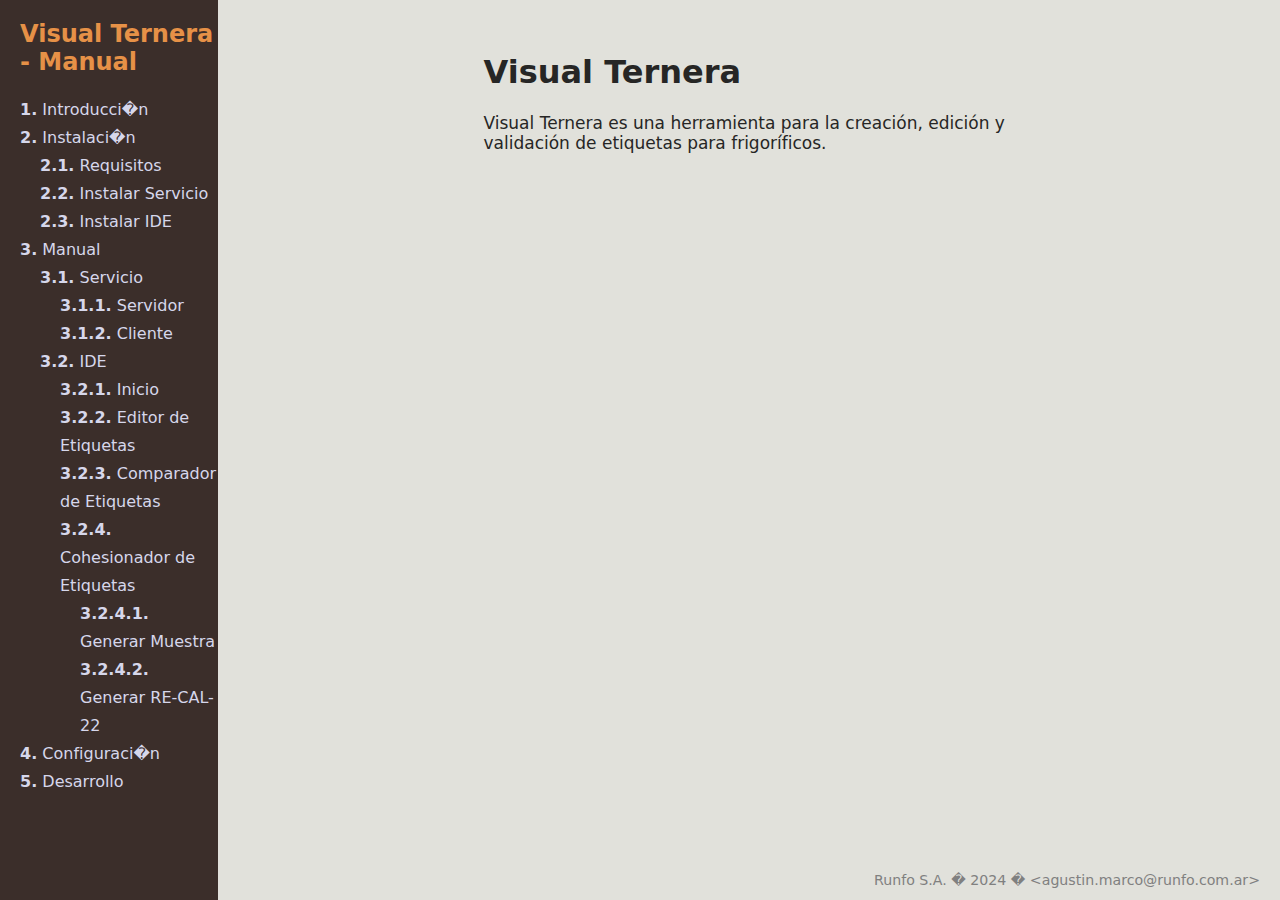
<file: Core/Manual/index.html>
<!DOCTYPE>
<html lang="es-ar" data-theme="light">
<head>
    <link rel="stylesheet" href="style.css">
    <title>Visual Ternera - Manual</title>
</head>

<body>
    <div class="grid-container">
        <div class="grid-menu">
            <h2 class="menu-item is-active" style="padding-left: 20px; font-size: 24px;" id="main">Visual Ternera - Manual</h2>
            <ul class="tree">
                <li class="menu-item" id="introduccion/1_introduccion"><b>1.</b> Introducci�n</li>
                <li>
                    <label class="menu-item" id="instalacion/2_instalacion"><b>2.</b> Instalaci�n</label>
                    <ul>
                        <li class="menu-item" id="instalacion/2_1_requisitos"><b>2.1.</b> Requisitos</li>
                        <li class="menu-item" id="instalacion/2_2_instalar_servicio"><b>2.2.</b> Instalar Servicio</li>
                        <li class="menu-item" id="instalacion/2_3_instalar_ide"><b>2.3.</b> Instalar IDE</li>
                    </ul>
                </li>
                <li>
                    <label class="menu-item" id="manual/3_manual"><b>3.</b> Manual</label>
                    <ul>
                        <li>
                            <label class="menu-item" id="manual/3_1_servicio"><b>3.1.</b> Servicio</label>
                            <ul>
                                <li class="menu-item" id="manual/3_1_1_servidor"><b>3.1.1.</b> Servidor</li>
                                <li class="menu-item" id="manual/3_1_2_cliente"><b>3.1.2.</b> Cliente</li>
                            </ul>
                        </li>
                        <li>
                            <label class="menu-item" id="manual/3_2_ide"><b>3.2.</b> IDE</label>
                            <ul>
                                <li class="menu-item" id="manual/3_2_1_inicio"><b>3.2.1.</b> Inicio</li>
                                <li class="menu-item" id="manual/3_2_2_editor"><b>3.2.2.</b> Editor de Etiquetas</li>
                                <li class="menu-item" id="manual/3_2_3_comparador"><b>3.2.3.</b> Comparador de Etiquetas</li>
                                <li>
                                    <label class="menu-item" id="manual/3_2_4_cohesionador"><b>3.2.4.</b> Cohesionador de Etiquetas</label>
                                    <ul>
                                        <li class="menu-item" id="manual/3_2_4_1_muestra"><b>3.2.4.1.</b> Generar Muestra</li>
                                        <li class="menu-item" id="manual/3_2_4_2_re_call"><b>3.2.4.2.</b> Generar RE-CAL-22</li>
                                    </ul>
                                </li>
                            </ul>
                        </li>
                    </ul>
                </li>
                <li class="menu-item" id="configuracion/4_configuracion"><b>4.</b> Configuraci�n</li>
                <li>
                    <label class="menu-item" id="desarrollo/5_desarrollo"><b>5.</b> Desarrollo</label>
                    <ul>
                    </ul>
                </li>
            </ul>
        </div>
        <div class="grid-main">
            <iframe id="docs" src="docs/main.html" class="body-text"></iframe>
        </div>
        <div class="grid-foot">
            <!-- <p><small>Agustin Marco � &lt;agustin.marco@runfo.com.ar></small></p> -->
            <p><small>Runfo S.A. � 2024 � &lt;agustin.marco@runfo.com.ar></small></p>
        </div>
    </div>
    <script src="script.js"></script>
</body>
</html>
</file>
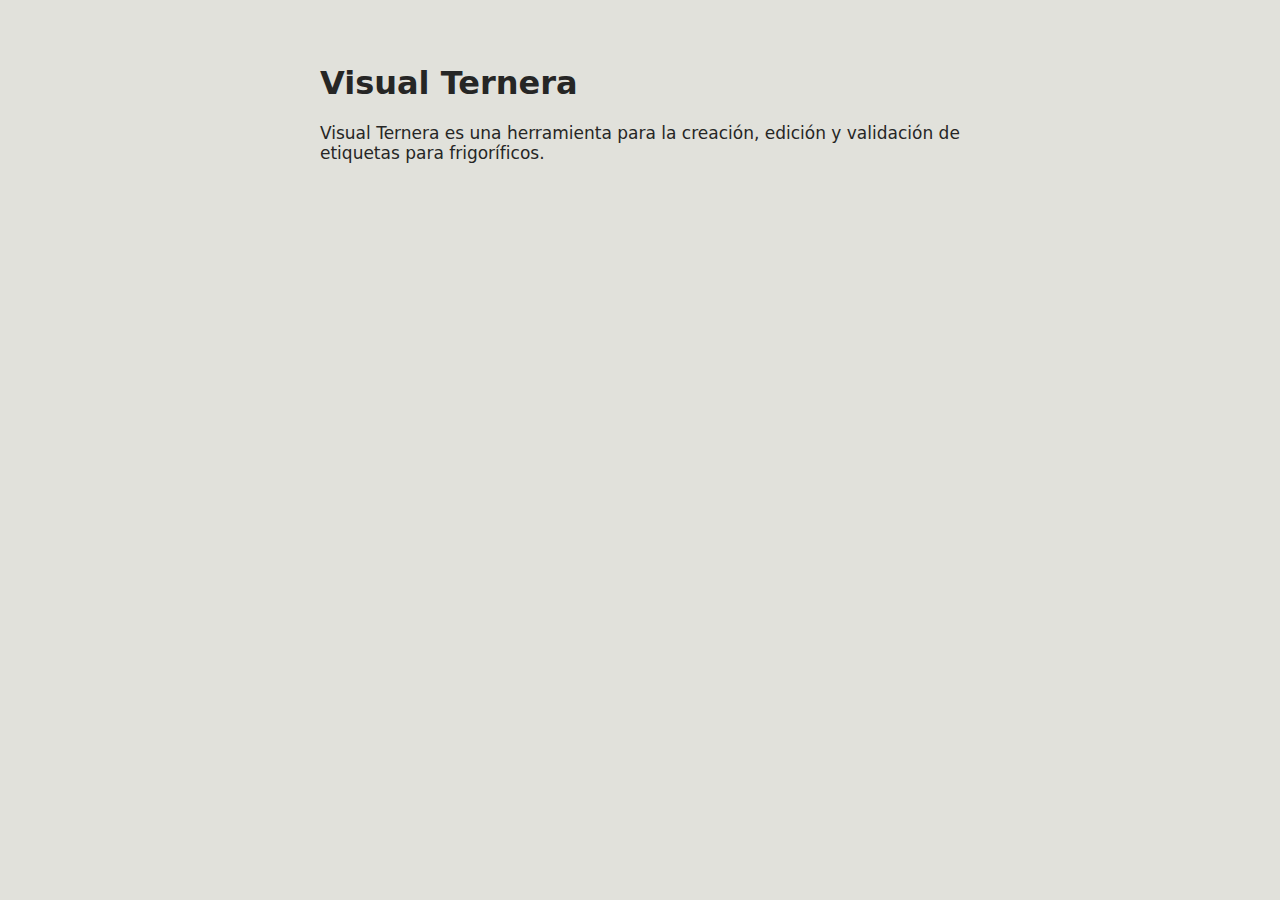
<file: Core/Manual/docs/main.html>
﻿<!DOCTYPE>
<html lang="es-ar" data-theme="light">
<head>
    <link rel="stylesheet" href="../style.css">
</head>
<body class="content">
    <h1>Visual Ternera</h1>
    <p>Visual Ternera es una herramienta para la creación, edición y validación de etiquetas para frigoríficos.</p>
</body>
</html>
</file>
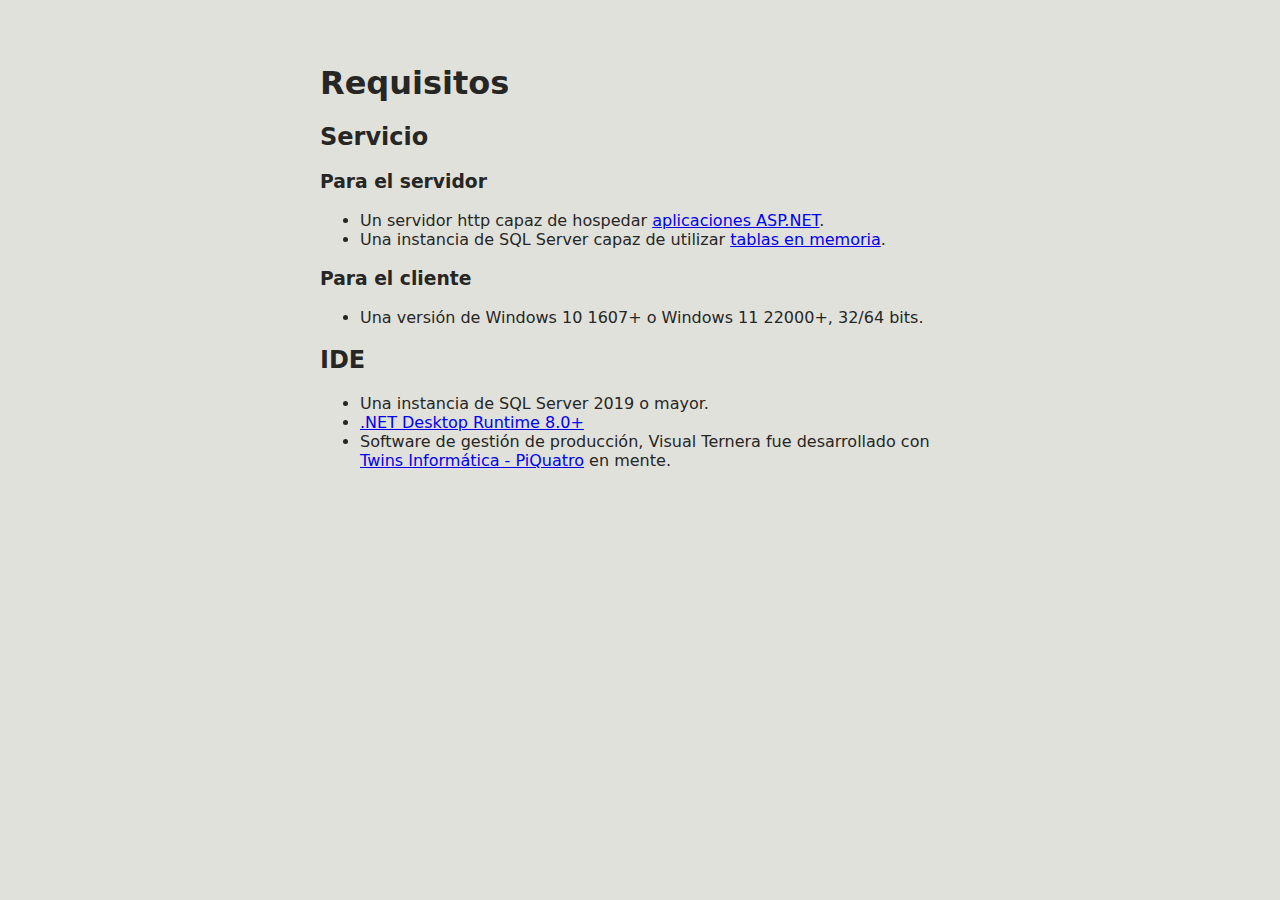
<file: Core/Manual/docs/instalacion/2_1_requisitos.html>
﻿<!DOCTYPE>
<html lang="es-ar" data-theme="light">
<head>
    <link rel="stylesheet" href="../../style.css">
</head>
<body class="content">
    <h1>Requisitos</h1>

    <h2>Servicio</h2>
    <h3>Para el servidor</h3>
    <ul>
        <li>Un servidor http capaz de hospedar <a href="https://learn.microsoft.com/es-mx/aspnet/core/host-and-deploy/iis/?view=aspnetcore-8.0" target="_blank">aplicaciones ASP.NET</a>.</li>
        <li>Una instancia de SQL Server capaz de utilizar <a href="https://learn.microsoft.com/es-mx/sql/relational-databases/in-memory-oltp/requirements-for-using-memory-optimized-tables?view=sql-server-ver16#requirements" target="_blank">tablas en memoria</a>.</li>
    </ul>

    <h3>Para el cliente</h3>
    <ul>
        <li>Una versión de Windows 10 1607+ o Windows 11 22000+, 32/64 bits.</li>
    </ul>

    <h2>IDE</h2>
    <ul>
        <li>Una instancia de SQL Server 2019 o mayor.</li>
        <li><a href="https://dotnet.microsoft.com/en-us/download/dotnet/8.0" target="_blank">.NET Desktop Runtime 8.0+</a></li>
        <li>Software de gestión de producción, Visual Ternera fue desarrollado con <a href="https://twins.com.ar/" target="_blank">Twins Informática - PiQuatro</a> en mente.</li>
    </ul>
</body>
</html>
</file>
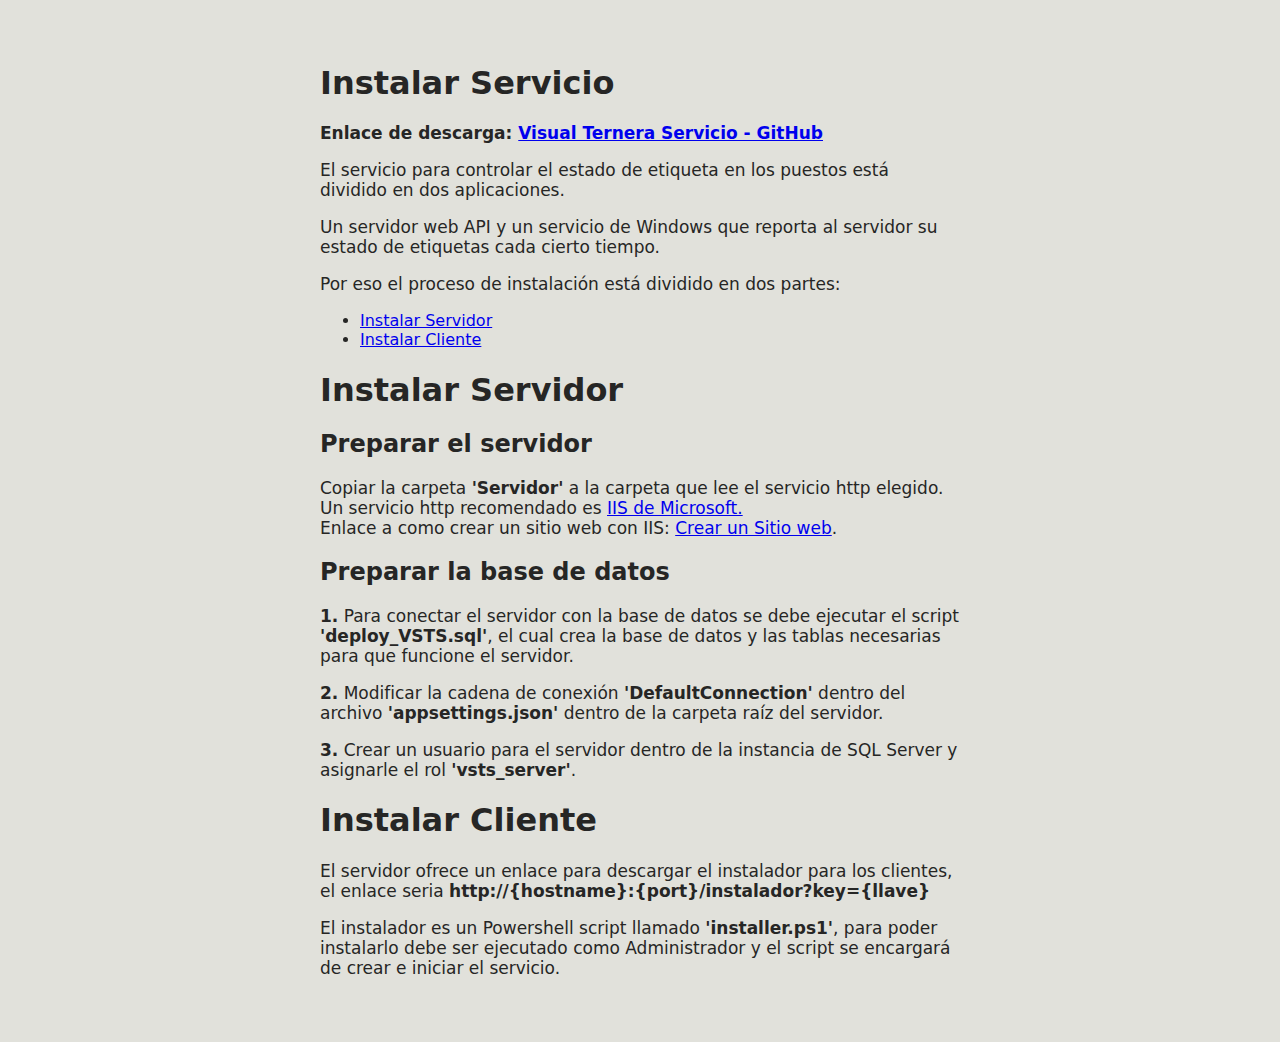
<file: Core/Manual/docs/instalacion/2_2_instalar_servicio.html>
﻿<!DOCTYPE>
<html lang="es-ar" data-theme="light">
<head>
    <link rel="stylesheet" href="../../style.css">
</head>
<body class="content">
    <h1>Instalar Servicio</h1>
    <p><b>Enlace de descarga: <a href="https://github.com/runfo-sa/visual-ternera-servicio/releases" target="_blank">Visual Ternera Servicio - GitHub</a></b></p>
    <p>El servicio para controlar el estado de etiqueta en los puestos está dividido en dos aplicaciones.</p>
    <p>Un servidor web API y un servicio de Windows que reporta al servidor su estado de etiquetas cada cierto tiempo.</p>
    <p>Por eso el proceso de instalación está dividido en dos partes:</p>
    <ul>
        <li><a href="#server">Instalar Servidor</a></li>
        <li><a href="#client">Instalar Cliente</a></li>
    </ul>

    <h1 id="server">Instalar Servidor</h1>

    <h2>Preparar el servidor</h2>
    <p>
        Copiar la carpeta <b>'Servidor'</b> a la carpeta que lee el servicio http elegido.
        <br />
        Un servicio http recomendado es <a href="https://learn.microsoft.com/es-mx/iis/get-started/introduction-to-iis/iis-web-server-overview" target="_blank">IIS de Microsoft.</a>
        <br />
        Enlace a como crear un sitio web con IIS: <a href="https://learn.microsoft.com/es-es/iis/get-started/getting-started-with-iis/create-a-web-site" target="_blank">Crear un Sitio web</a>.
    </p>

    <h2>Preparar la base de datos</h2>
    <p>
        <b>1.</b> Para conectar el servidor con la base de datos se debe ejecutar el script <b>'deploy_VSTS.sql'</b>,
        el cual crea la base de datos y las tablas necesarias para que funcione el servidor.
    </p>
    <p>
        <b>2.</b> Modificar la cadena de conexión <b>'DefaultConnection'</b> dentro del archivo <b>'appsettings.json'</b>
        dentro de la carpeta raíz del servidor.
    </p>
    <p><b>3.</b> Crear un usuario para el servidor dentro de la instancia de SQL Server y asignarle el rol <b>'vsts_server'</b>.</p>

    <h1 id="client">Instalar Cliente</h1>
    <p>El servidor ofrece un enlace para descargar el instalador para los clientes, el enlace seria <b>http://{hostname}:{port}/instalador?key={llave}</b></p>
    <p>
        El instalador es un Powershell script llamado <b>'installer.ps1'</b>,
        para poder instalarlo debe ser ejecutado como Administrador y el script se encargará de crear e iniciar el servicio.
    </p>
</body>
</html>
</file>
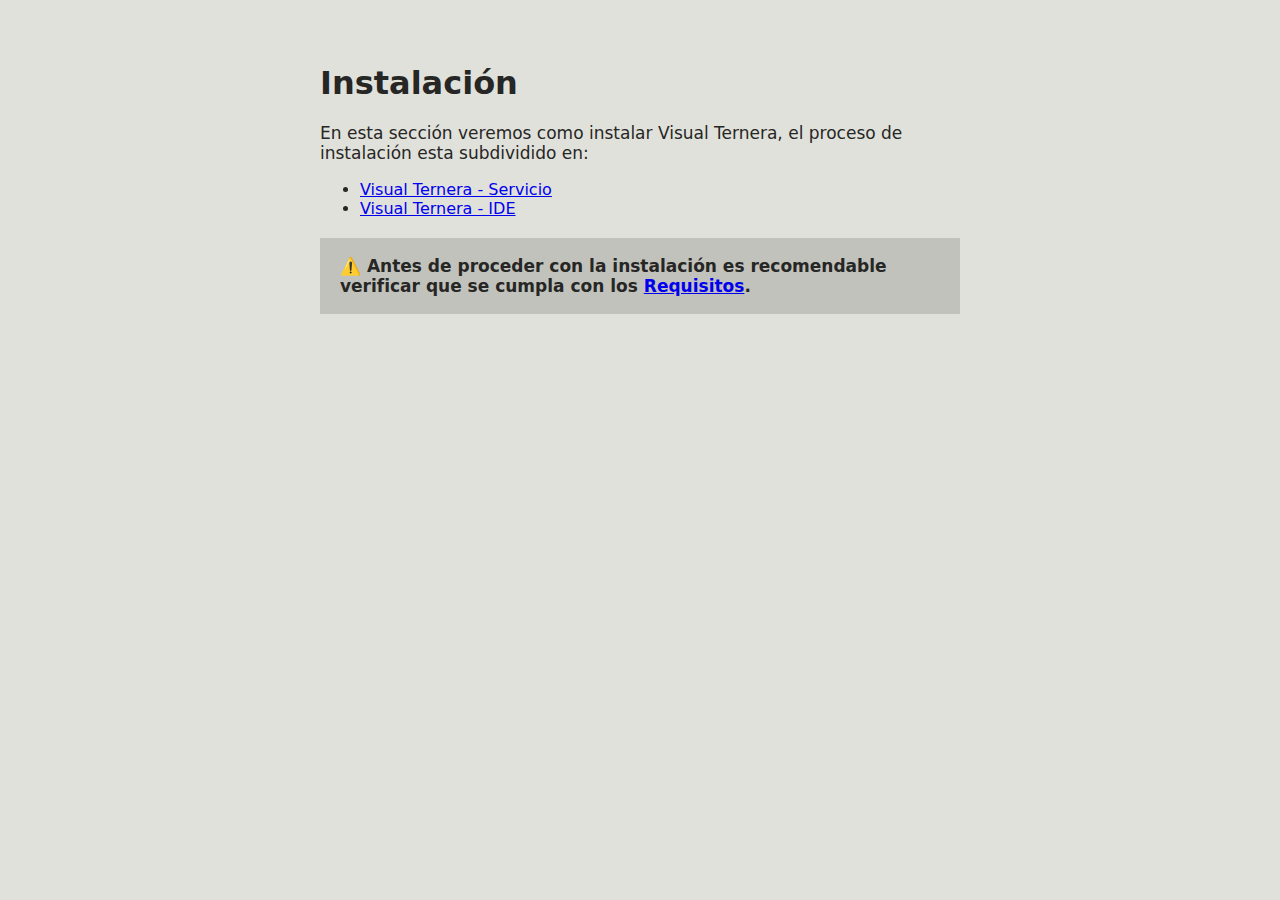
<file: Core/Manual/docs/instalacion/2_instalacion.html>
﻿<!DOCTYPE>
<html lang="es-ar" data-theme="light">
<head>
    <link rel="stylesheet" href="../../style.css">
</head>
<body class="content">
    <h1>Instalación</h1>
    <p>En esta sección veremos como instalar Visual Ternera, el proceso de instalación esta subdividido en:</p>
    <ul>
        <li><a href="../../index.html?page=4" target="_top">Visual Ternera - Servicio</a></li>
        <li><a href="../../index.html?page=5" target="_top">Visual Ternera - IDE</a></li>
    </ul>
    <blockquote>
        <p><b>⚠️ Antes de proceder con la instalación es recomendable verificar que se cumpla con los <a href="../../index.html?page=3" target="_top">Requisitos</a>.</b></p>
    </blockquote>
</body>
</html>
</file>
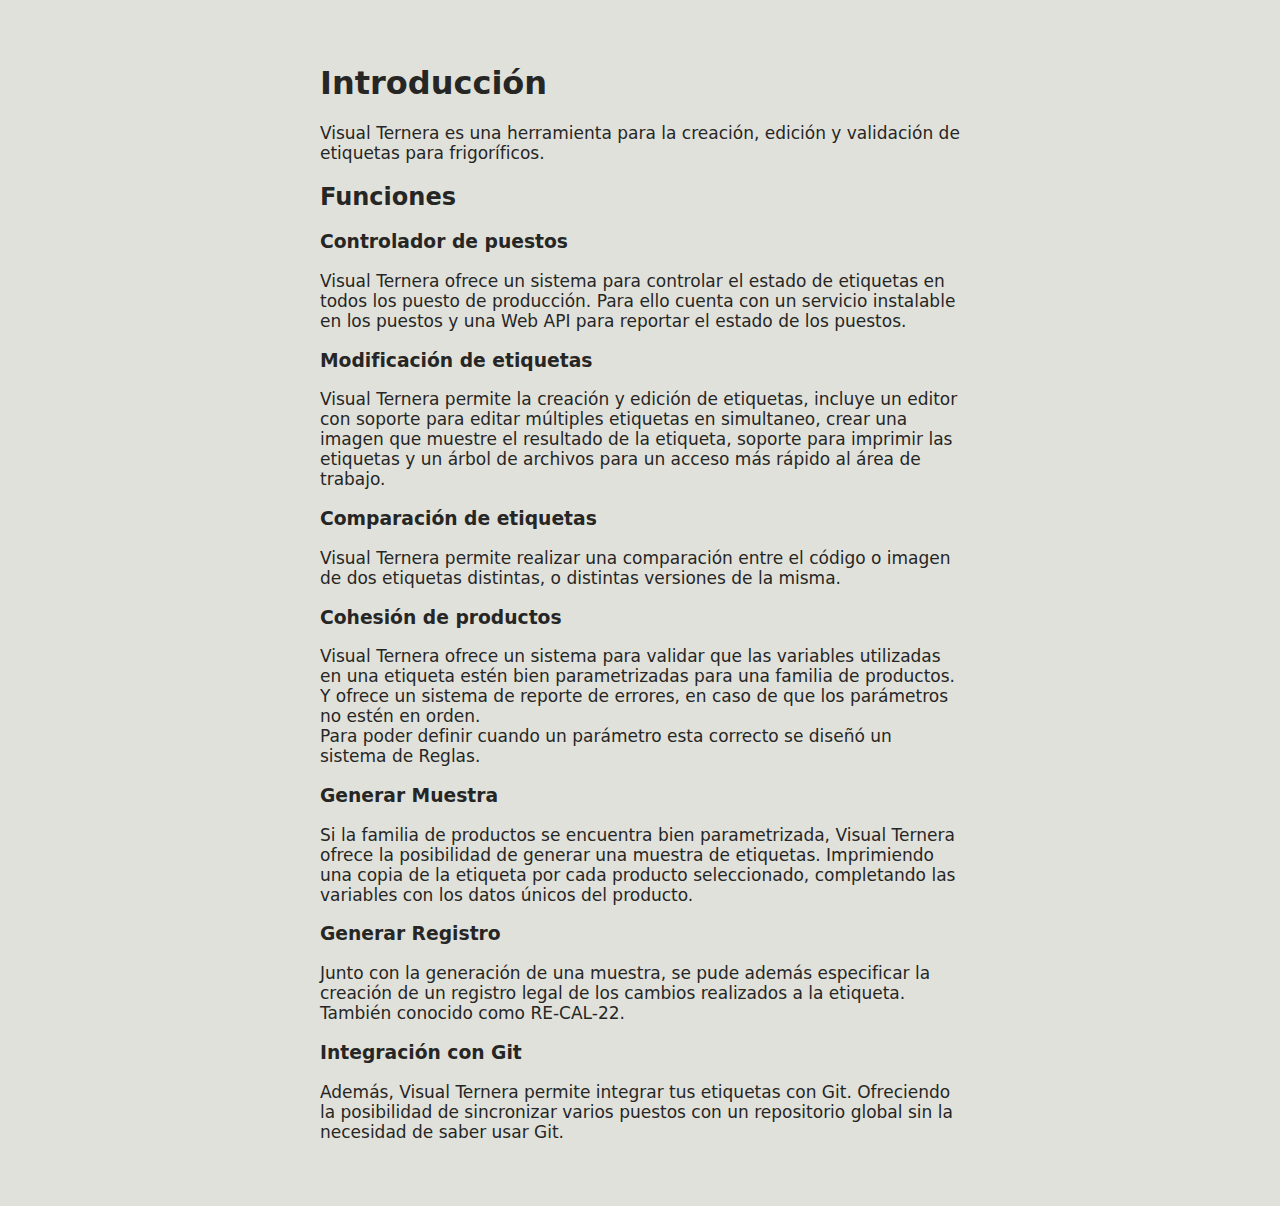
<file: Core/Manual/docs/introduccion/1_introduccion.html>
﻿<!DOCTYPE>
<html lang="es-ar" data-theme="light">
<head>
    <link rel="stylesheet" href="../../style.css">
</head>
<body class="content">
    <h1>Introducción</h1>
    <p>Visual Ternera es una herramienta para la creación, edición y validación de etiquetas para frigoríficos.</p>

    <h2>Funciones</h2>
    <h3>Controlador de puestos</h3>
    <p>
        Visual Ternera ofrece un sistema para controlar el estado de etiquetas en todos los puesto de producción.
        Para ello cuenta con un servicio instalable en los puestos y una Web API para reportar el estado de los puestos.
    </p>

    <h3>Modificación de etiquetas</h3>
    <p>
        Visual Ternera permite la creación y edición de etiquetas, incluye un editor con soporte para editar múltiples etiquetas en simultaneo,
        crear una imagen que muestre el resultado de la etiqueta, soporte para imprimir las etiquetas y un árbol de archivos para un acceso más rápido al área de trabajo.
    </p>

    <h3>Comparación de etiquetas</h3>
    <p>Visual Ternera permite realizar una comparación entre el código o imagen de dos etiquetas distintas, o distintas versiones de la misma.</p>

    <h3>Cohesión de productos</h3>
    <p>
        Visual Ternera ofrece un sistema para validar que las variables utilizadas en una etiqueta estén bien parametrizadas para una familia de productos.
        Y ofrece un sistema de reporte de errores, en caso de que los parámetros no estén en orden.
        <br />
        Para poder definir cuando un parámetro esta correcto se diseñó un sistema de Reglas.
    </p>

    <h3>Generar Muestra</h3>
    <p>
        Si la familia de productos se encuentra bien parametrizada, Visual Ternera ofrece la posibilidad de generar una muestra de etiquetas.
        Imprimiendo una copia de la etiqueta por cada producto seleccionado, completando las variables con los datos únicos del producto.
    </p>

    <h3>Generar Registro</h3>
    <p>
        Junto con la generación de una muestra, se pude además especificar la creación de un registro legal de los cambios realizados a la etiqueta.
        También conocido como RE-CAL-22.
    </p>

    <h3>Integración con Git</h3>
    <p>
        Además, Visual Ternera permite integrar tus etiquetas con Git.
        Ofreciendo la posibilidad de sincronizar varios puestos con un repositorio global sin la necesidad de saber usar Git.
    </p>
</body>
</html>
</file>
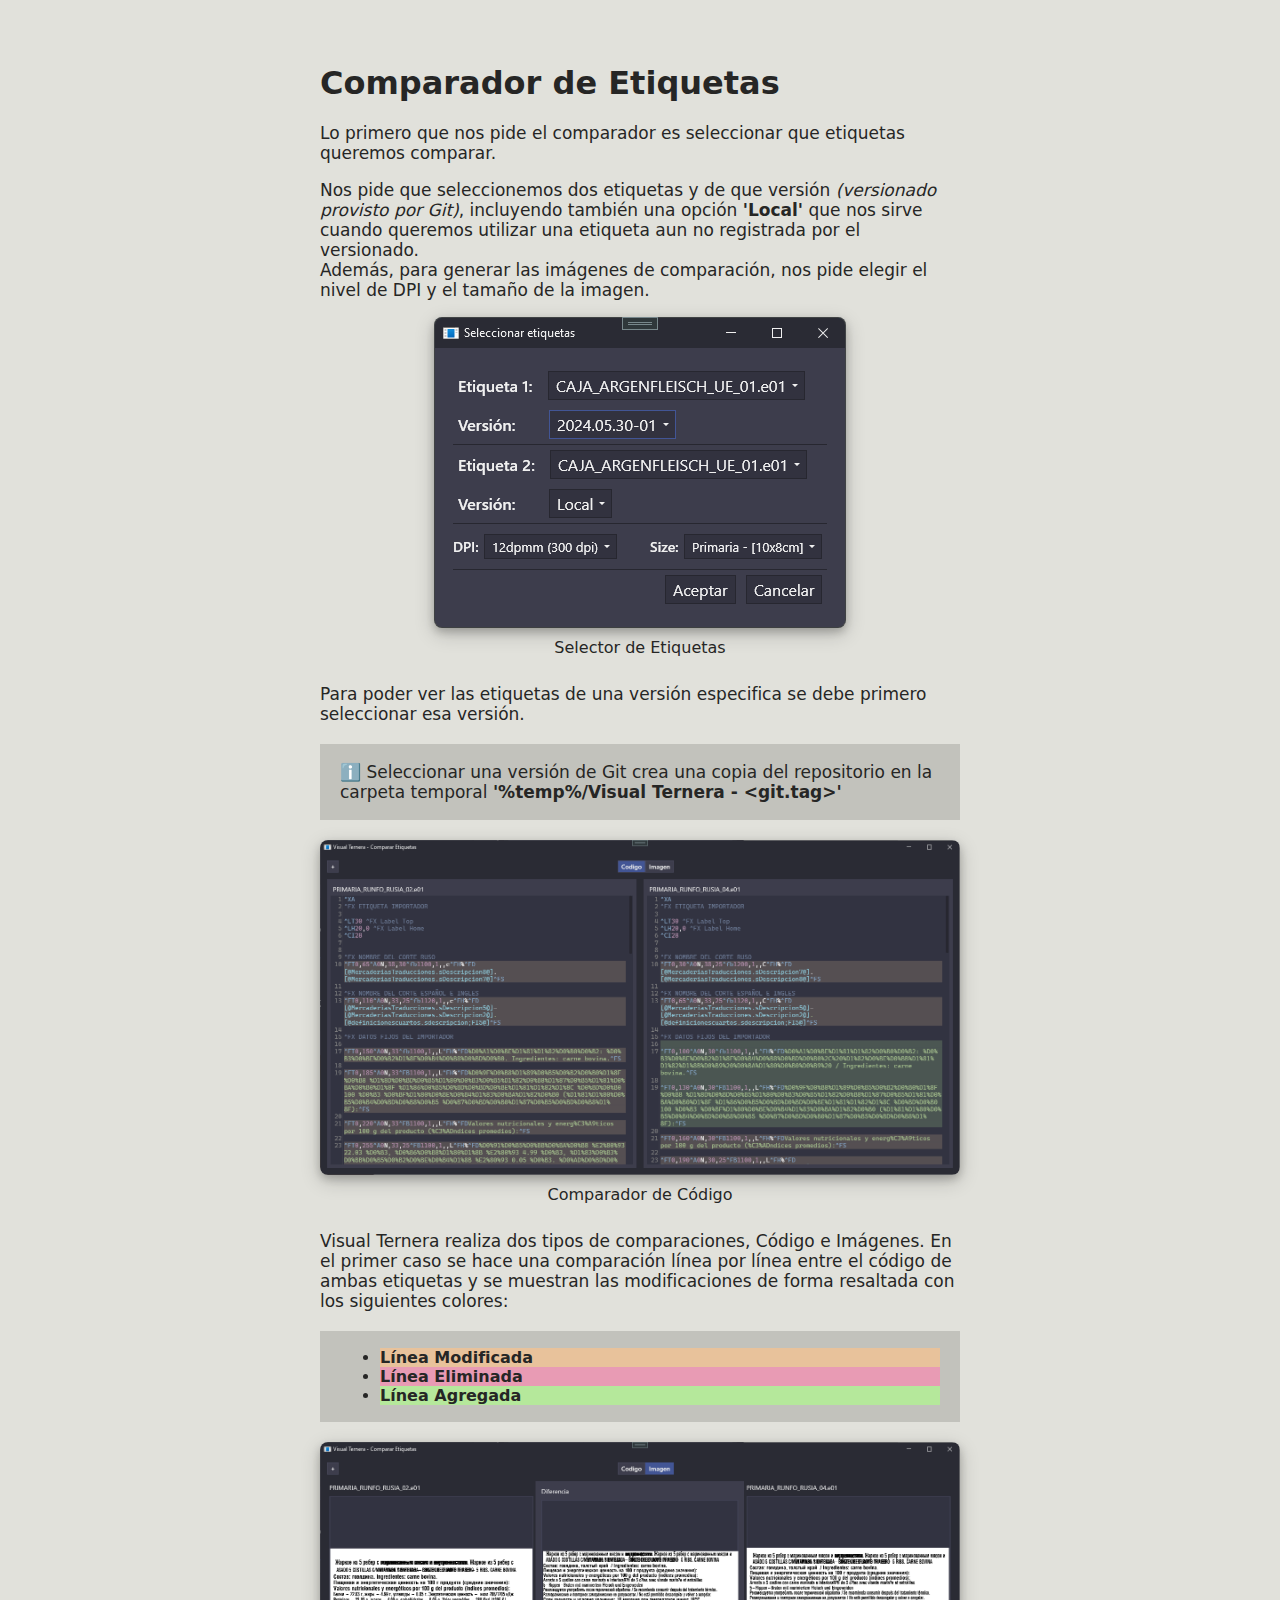
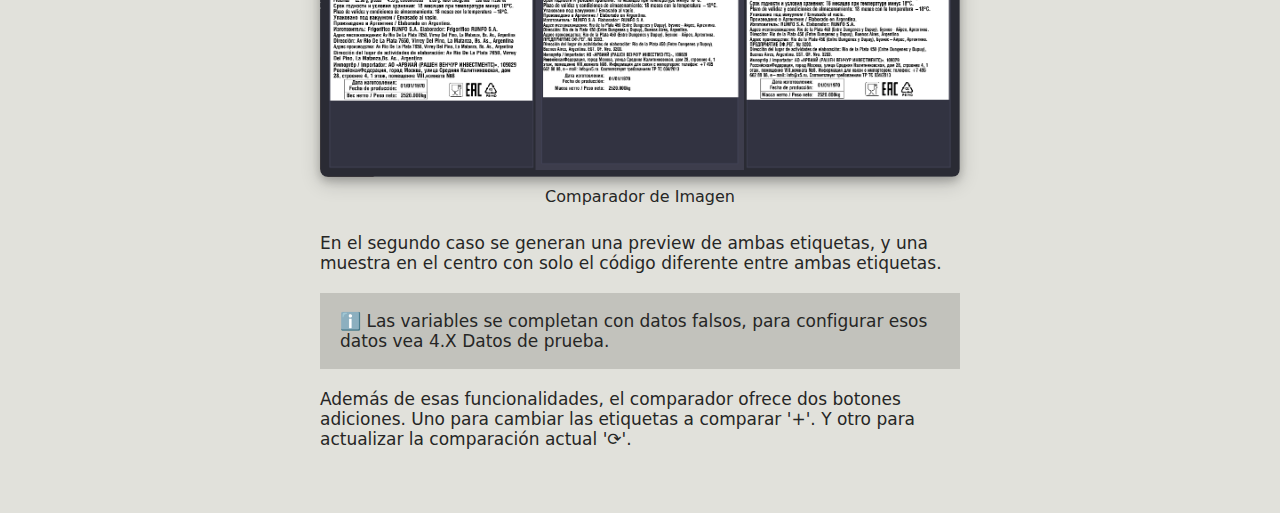
<file: Core/Manual/docs/manual/3_2_3_comparador.html>
﻿<!DOCTYPE>
<html lang="es-ar" data-theme="light">
<head>
    <link rel="stylesheet" href="../../style.css">
</head>
<body class="content">
    <h1>Comparador de Etiquetas</h1>
    <p>Lo primero que nos pide el comparador es seleccionar que etiquetas queremos comparar.</p>
    <p>
        Nos pide que seleccionemos dos etiquetas y de que versión <i>(versionado provisto por Git)</i>,
        incluyendo también una opción <b>'Local'</b> que nos sirve cuando queremos utilizar una etiqueta aun no registrada por el versionado. <br />
        Además, para generar las imágenes de comparación, nos pide elegir el nivel de DPI y el tamaño de la imagen.
    </p>
    <div>
        <img src="res/3_2_3_selector.png" alt="Selector de Etiquetas" class="img-center" />
        <div class="img-description">
            Selector de Etiquetas
        </div>
    </div>

    <p>Para poder ver las etiquetas de una versión especifica se debe primero seleccionar esa versión.</p>

    <blockquote>
        <p>
            ℹ️ Seleccionar una versión de Git crea una copia del repositorio en la carpeta temporal <b>'%temp%/Visual Ternera - &lt;git.tag&gt;'</b>
        </p>
    </blockquote>

    <div>
        <a href="res/3_2_3_codigo.png"><img src="res/3_2_3_codigo.png" alt="Comparador de Codigo" class="img-center" /></a>
        <div class="img-description">
            Comparador de Código
        </div>
    </div>

    <p>
        Visual Ternera realiza dos tipos de comparaciones, Código e Imágenes.
        En el primer caso se hace una comparación línea por línea entre el código de ambas etiquetas y se muestran las modificaciones de forma resaltada con los siguientes colores:
        <blockquote>
            <ul>
                <li style="background-color: rgb(232,194,155); font-weight: bold">Línea Modificada</li>
                <li style="background-color: rgb(232,155,180); font-weight: bold">Línea Eliminada</li>
                <li style="background-color: rgb(181,232,155); font-weight: bold">Línea Agregada</li>
            </ul>
        </blockquote>
    </p>

    <div>
        <a href="res/3_2_3_imagen.png"><img src="res/3_2_3_imagen.png" alt="Comparador de Imagenes" class="img-center" /></a>
        <div class="img-description">
            Comparador de Imagen
        </div>
    </div>

    <p>En el segundo caso se generan una preview de ambas etiquetas, y una muestra en el centro con solo el código diferente entre ambas etiquetas.</p>

    <blockquote>
        <p>
            ℹ️ Las variables se completan con datos falsos, para configurar esos datos vea <a>4.X Datos de prueba</a>.
        </p>
    </blockquote>

    <p>
        Además de esas funcionalidades, el comparador ofrece dos botones adiciones.
        Uno para cambiar las etiquetas a comparar '+'.
        Y otro para actualizar la comparación actual '⟳'.
    </p>
</body>
</html>
</file>
<file: Core/Manual/style.css>
﻿body, html {
    font-family: system-ui;
    background-color: var(--color-bg-main);
    color: var(--color-fg-main);
    margin: 0;
    padding: 0;
}

p {
    font-size: 17px;
    word-wrap: break-word;
}

blockquote {
    margin: 20px 0;
    padding: 0 20px;
    background-color: var(--color-bg-quote);
    border-block-start: .1em solid var(--color-bg-quote);
    border-block-end: .1em solid var(--color-bg-quote);
}

iframe {
    border-width: 0;
}

[data-theme="light"] {
    --color-bg-main: #e1e1db;
    --color-fg-main: #262625;
    --color-bg-menu: #3b2e2a;
    --color-fg-menu: #d6d7eb;
    --color-bg-quote: #c2c2bc;
    --color-accent: #e69147;
}

[data-theme="dark"] {
    --color-bg-main: #e1e1db;
    --color-fg-main: #262625;
    --color-bg-menu: #3b2e2a;
    --color-fg-menu: #d6d7eb;
    --color-bg-quote: #c2c2bc;
    --color-accent: #e69147;
}

.grid-menu {
    grid-area: menu;
    background-color: var(--color-bg-menu);
    color: var(--color-fg-menu);
}

.grid-main {
    grid-area: main;
    border: none;
}

.grid-foot {
    grid-area: foot;
    text-align: right;
    padding-right: 20px;
    color: gray;
    font-weight: lighter;
}

.grid-container {
    display: grid;
    grid-template-columns: 17% 1fr;
    grid-template-rows: 1fr 5%;
    grid-template-areas:
        'menu main'
        'menu foot';
    height: 100%;
    width: 100%;
}

.body-text {
    height: 100%;
    width: 100%;
}

.content {
    margin-top: 5%;
    margin-bottom: 5%;
    margin-left: 25%;
    margin-right: 25%;
}

.menu-item {
    font-size: 16px;
}

    .menu-item:hover {
        cursor: pointer;
        color: var(--color-accent);
    }

.is-active {
    color: var(--color-accent);
}

.tree {
    margin: 20px;
    position: sticky;
    align-self: start;
}

    .tree, .tree ol, .tree ul {
        list-style: none;
        line-height: 1.75em;
        margin: 0;
        padding-left: 20px;
    }

        .tree label, .tree li {
            display: block;
            position: relative;
            cursor: pointer;
            width: 100%;
        }

.img-center {
    display: block;
    margin-left: auto;
    margin-right: auto;
    border-radius: 8px;
    box-shadow: 0 4px 8px 0 rgba(0, 0, 0, 0.2), 0 6px 20px 0 rgba(0, 0, 0, 0.19);
    max-height: 100%;
    max-width: 100%;
}

.img-description {
    text-align: center;
    padding: 10px 20px;
    font-weight: lighter;
}
</file>
